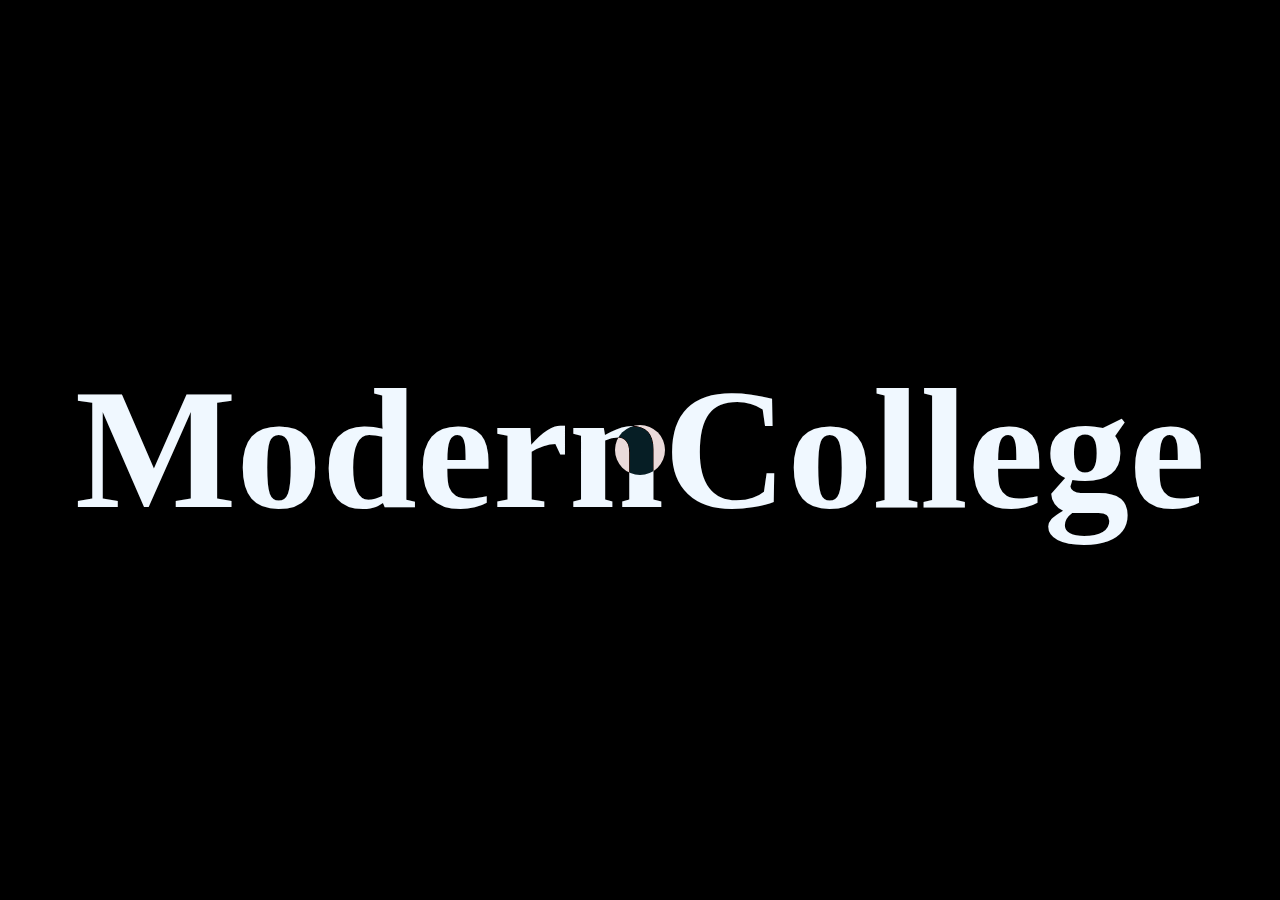
<file: customcursor/index.html>
<!DOCTYPE html>
<html lang="en">
<head>
    <meta charset="UTF-8">
    <meta name="viewport" content="width=device-width, initial-scale=1.0">
    <title>Document</title>
    <link rel="stylesheet" href="style.css">
</head>
<body>
    
    <div id="main">
        <div class="cursor"></div>
        <h1>ModernCollege</h1>
    </div>

    

    <script src="index.js"></script>
</body>
</html>
</file>
<file: customcursor/style.css>
*{
    margin: 0;
    padding: 0;
    box-sizing: border-box;
    color: aliceblue;
}
html , body{
    width: 100%;
    height: 100%;
}
body{
   
}
#main{
    height: 100%;
    width: 100%;
    background-color: black;
    display: flex;
    align-items: center;
    justify-content: center;
}
.cursor{
    height:50px ;
    width: 50px;
    background-color:rgb(234, 218, 218);
    border-radius: 50px;
    position: absolute;
    transition: all linear 0.1s;
    mix-blend-mode: difference;
}
h1{
    font-size: 19vh;
    font-weight: 1200;
}
</file>
